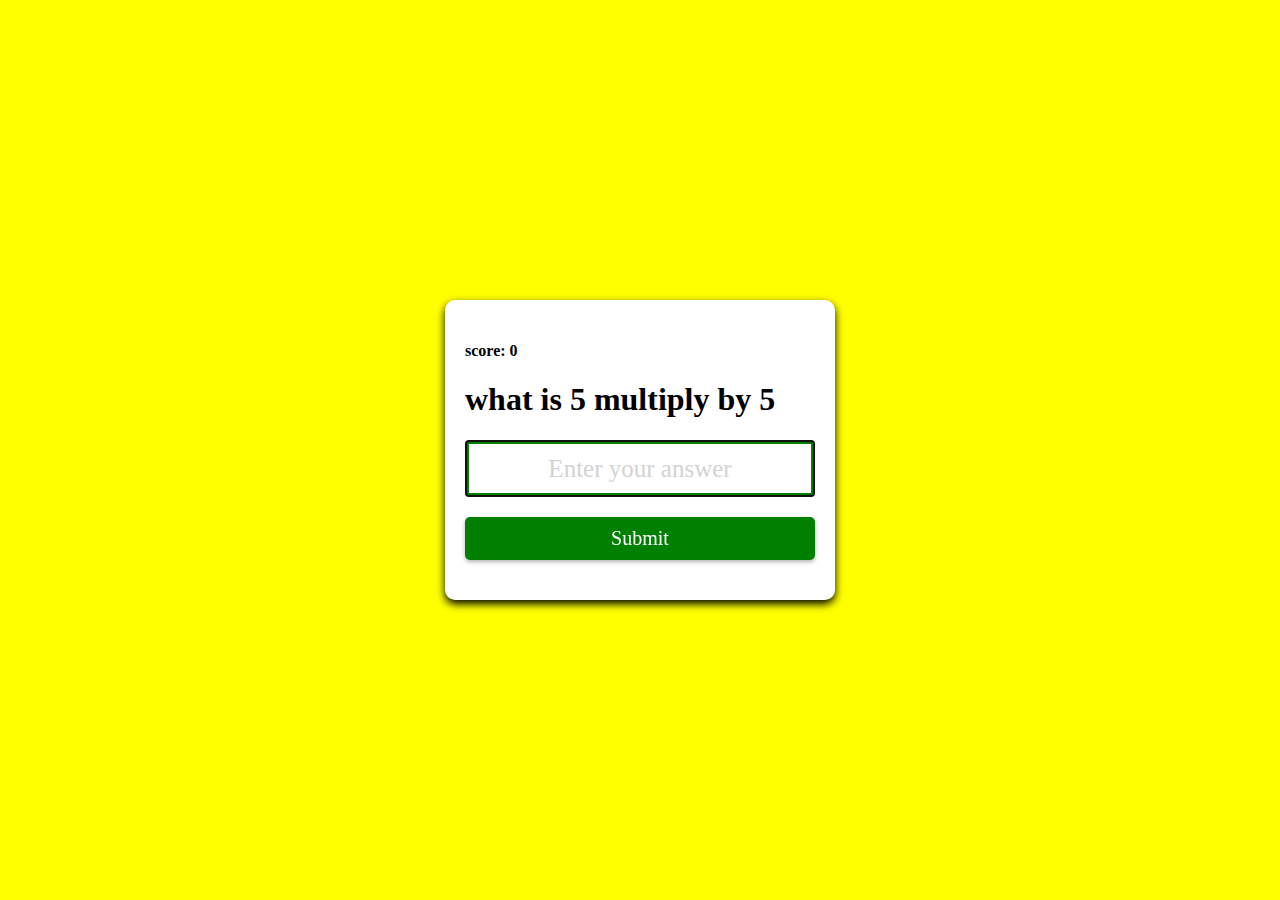
<file: practice2/index.html>
<!DOCTYPE html>
<html lang="en">
<head>
    <meta charset="UTF-8">
    <meta http-equiv="X-UA-Compatible" content="IE=edge">
    <meta name="viewport" content="width=device-width, initial-scale=1.0">
    <link rel="stylesheet" href="style.css">
    <title>Document</title>
</head>
<body>
    <form class="form" id="form">
        <h4 class="score" id="score">score: 0</h4>
        <h1 id="question">What is 2 multiply by 3?</h2>
        <input type="text" class="input"  id="input" placeholder="Enter your answer" autofocus
        autocomplete="off"/>
        <button type="submit" class="btn">Submit</button>
    </form>

    <script src="script.js"></script>
</body>
</html>
</file>
<file: practice2/style.css>
body {
    margin: 0;
    background: yellow;
    justify-content: center;
    align-items: center;
    height: 100vh;
    display: flex;
    font-family: cursive;
}


.form {
    background-color: #fff;
    box-shadow: 0 4px 8px rgba(0, 0, .3);
    /* width: 400px;
    height: 200px; */
    padding: 20px;
    margin: 10px;
    border-radius: 10px;
}

.input {
    display: block;
    /* align-items: center; */
   padding: 10px;
   width: 100%;
   box-sizing: border-box;
   font-size: 25px;
   border: solid 4px green;
   color: green;
   text-align: center;
}

input::placeholder{
    color: lightgray;
    font-family: cursive;
}
.btn{
    background-color: green;
    display: block;
    border: none;
    width: 100%;
    padding: 10px;
    font-family: cursive;
    margin: 20px 0;
    border-radius: 5px;
    box-shadow: 0 2px 4px rgba(0, 0, 0, .3);
    cursor: pointer;
    color: white;
    font-size: 20px;
}

.btn:hover {
    filter: brightness(0.8);
    color: #fff;
}
</file>
